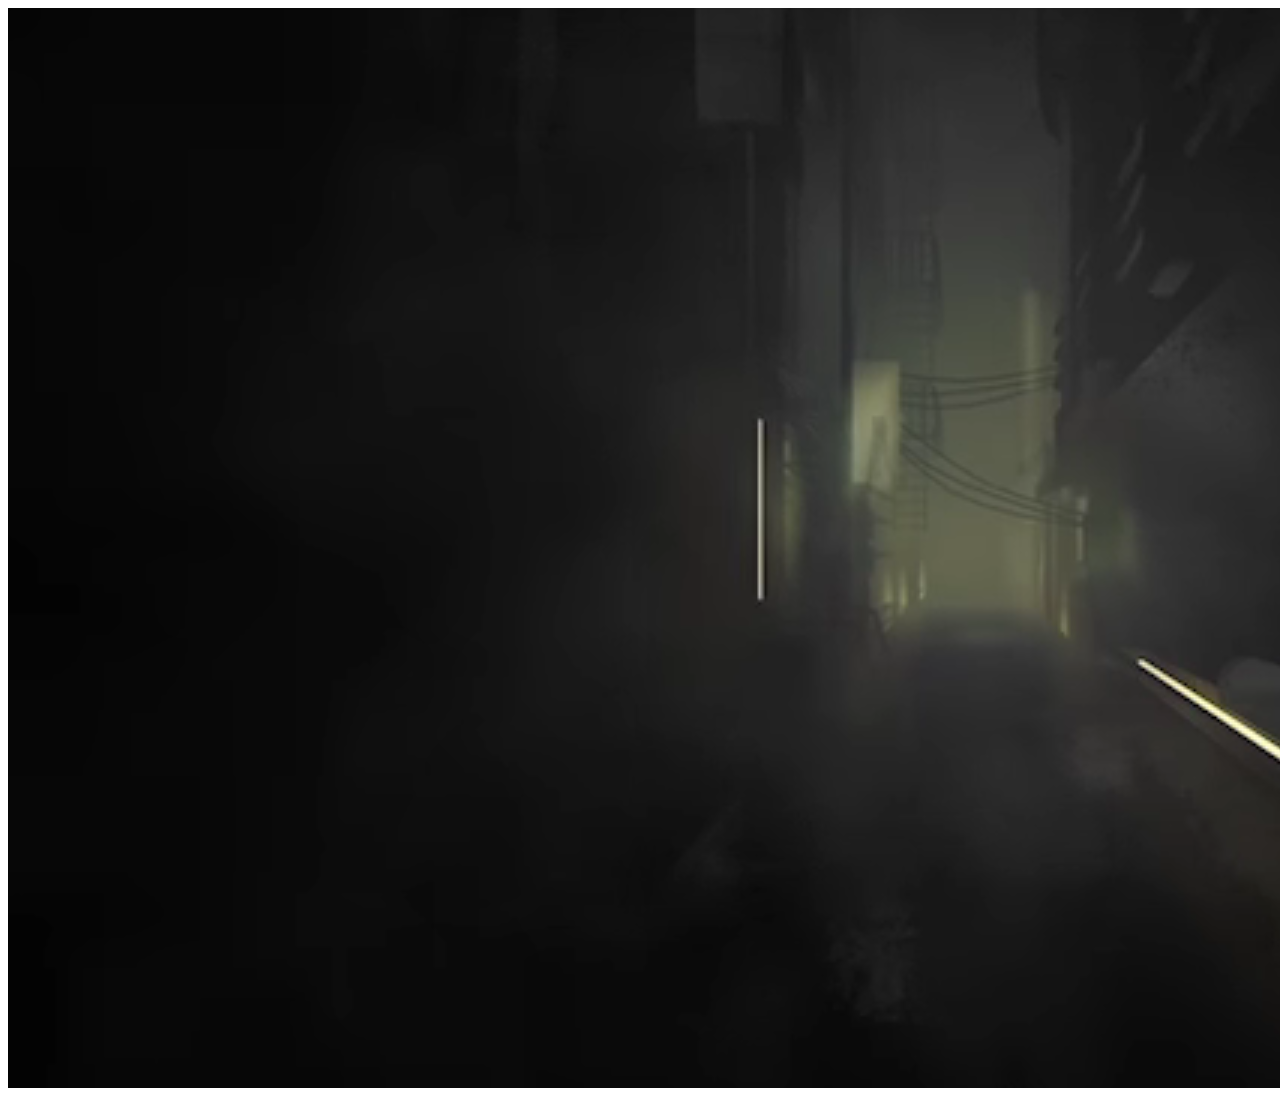
<file: vid-bad.html>
<!DOCTYPE html>
<html>
<head>
	<title></title>
</head>
<body>
<div id="Stage" style="width: 100%; height: 100%; cursor: auto;">
<div class="VideoTextures" style="z-index: -1;">
	<video src="home-half.webm" id="" loop="" style="width: 1920px; height: 1080px; background-size: 1920px 1080px;" preload="auto" muted="true" autoplay="autoplay" width="1920" height="1080"></video></div>
</div>
</body>
</html>
</file>
